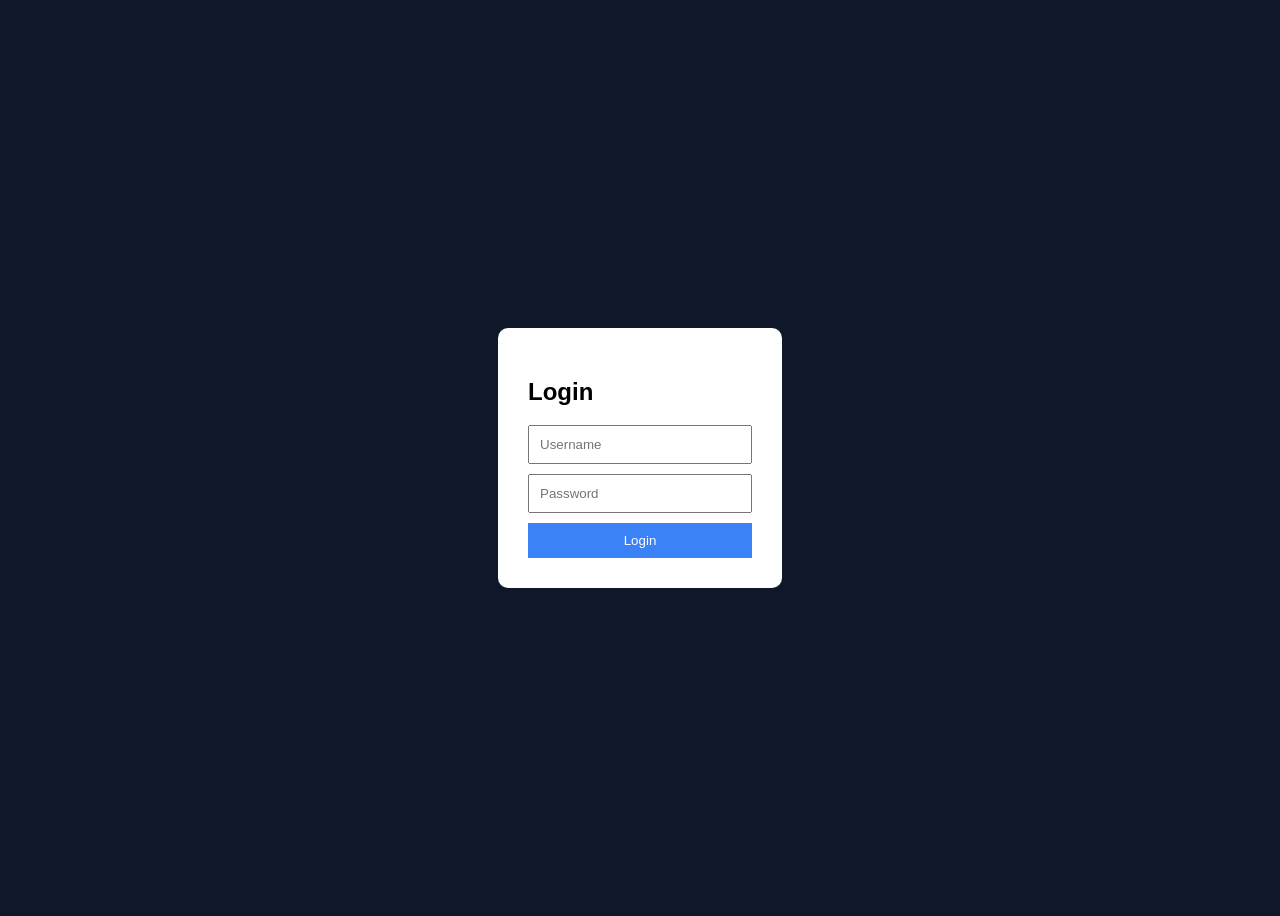
<file: login.html>
<!DOCTYPE html>
<html>
<head>
  <title>Login</title>
  <style>
    body {
      display: flex;
      justify-content: center;
      align-items: center;
      height: 100vh;
      background: #0f172a;
      font-family: Arial;
    }
    .box {
      background: white;
      padding: 30px;
      border-radius: 10px;
    }
    input {
      display: block;
      margin: 10px 0;
      padding: 10px;
      width: 200px;
    }
    button {
      padding: 10px;
      width: 100%;
      background: #3b82f6;
      color: white;
      border: none;
    }
  </style>
</head>
<body>

<div class="box">
  <h2>Login</h2>
  <input type="text" id="user" placeholder="Username">
  <input type="password" id="pass" placeholder="Password">
  <button onclick="login()">Login</button>
</div>

<script>
function login() {
  if (user.value === "admin" && pass.value === "1234") {
    localStorage.setItem("login", "true");
    location.href = "index.html";
  } else {
    alert("Wrong login");
  }
}
</script>

</body>
</html>
</file>
